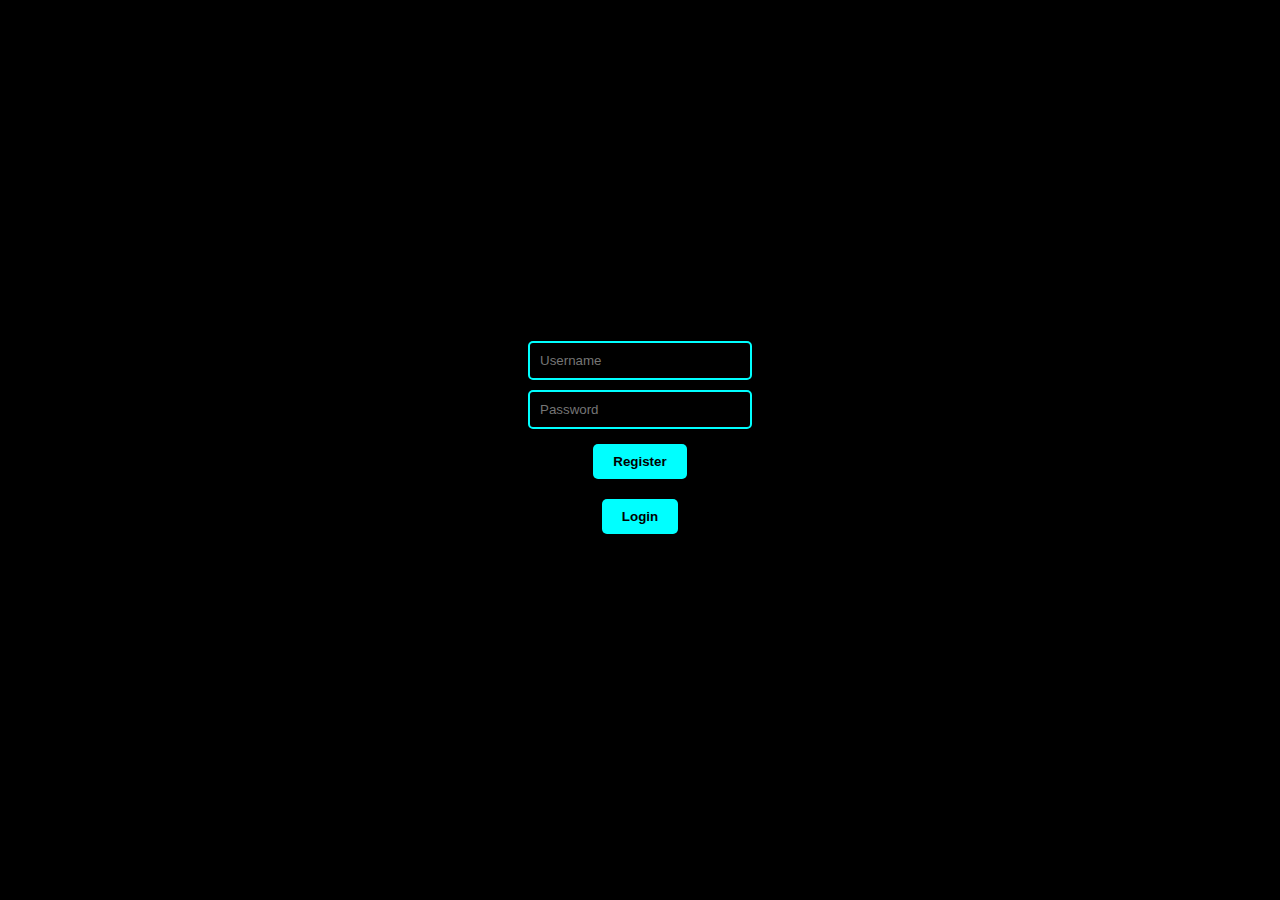
<file: Index.html>
<!DOCTYPE html>
<html>
<head>
  <title>Login Page</title>
  <link rel="stylesheet" type="text/css" href="style.css">
</head>
<body>
  <input type="text" id="username" placeholder="Username">
  <input type="password" id="password" placeholder="Password">
  <button onclick="register()">Register</button>
  <button onclick="login()">Login</button>
  <div id="loginMessage"></div>

  <script src="script.js"></script>
</body>
</html>
</file>
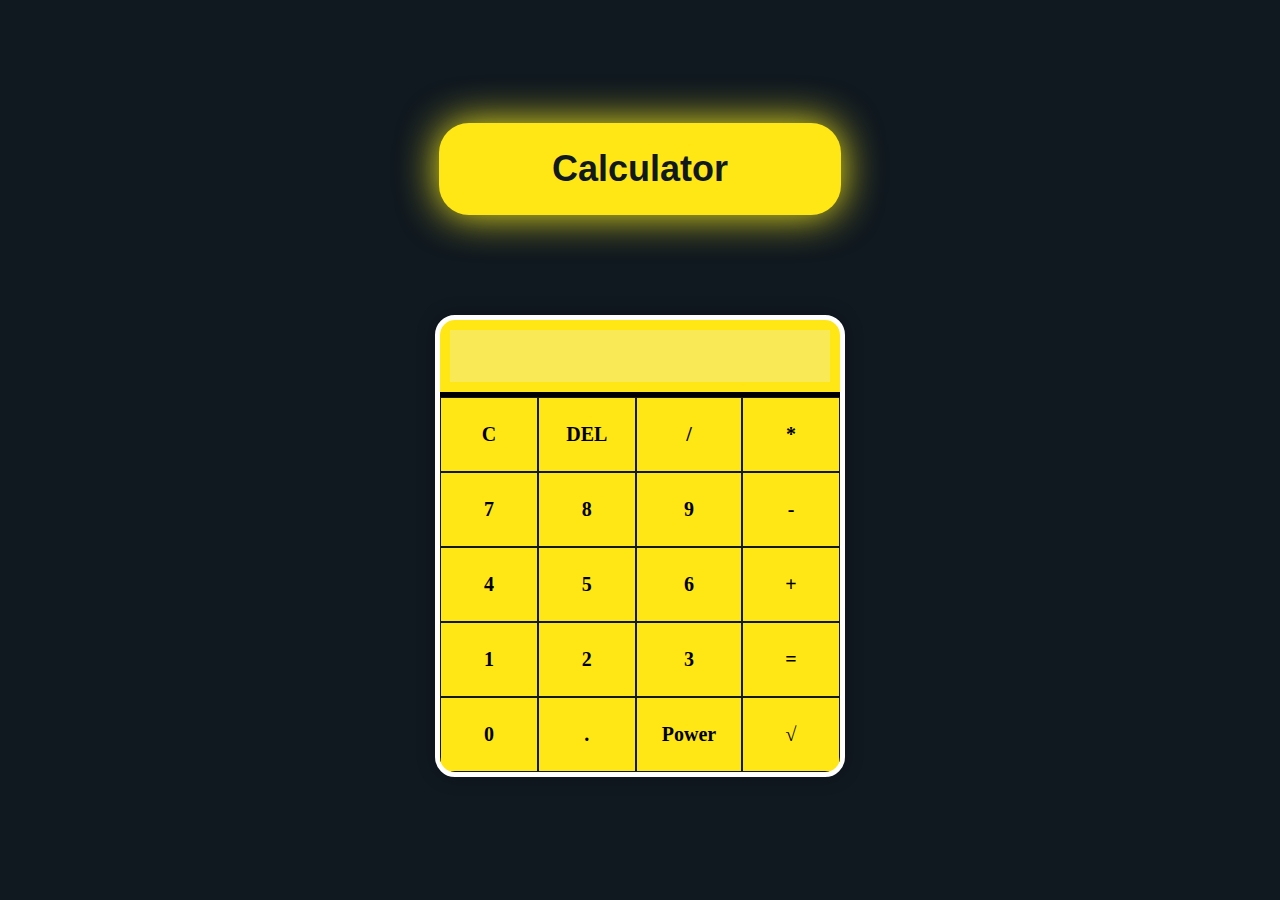
<file: secured-page.html>
<!DOCTYPE html>
<html lang="en">
<head>
  <meta charset="UTF-8">
  <meta name="viewport" content="width=device-width, initial-scale=1.0">
  <title>Calculator</title>
  <link rel="stylesheet" href="secured-styles.css">
</head>
<body>
  <div class="box">
    <h1 class="calculator-title">Calculator</h1>
  </div>
  <div class="calculator">
    <div class="display">
      <input type="text" id="display" disabled>
    </div>
    <div class="buttons">
      <button onclick="clearDisplay()">C</button>
      <button onclick="deleteChar()">DEL</button>
      <button onclick="appendChar('/')">/</button>
      <button onclick="appendChar('*')">*</button>
      <button onclick="appendChar('7')">7</button>
      <button onclick="appendChar('8')">8</button>
      <button onclick="appendChar('9')">9</button>
      <button onclick="appendChar('-')">-</button>
      <button onclick="appendChar('4')">4</button>
      <button onclick="appendChar('5')">5</button>
      <button onclick="appendChar('6')">6</button>
      <button onclick="appendChar('+')">+</button>
      <button onclick="appendChar('1')">1</button>
      <button onclick="appendChar('2')">2</button>
      <button onclick="appendChar('3')">3</button>
      <button class="span-two" onclick="calculate()">=</button>
      <button onclick="appendChar('0')">0</button>
      <button onclick="appendChar('.')">.</button>
      <button onclick="calculatePower()">Power</button> <!-- New button: Power -->
      <button onclick="calculateSquareRoot()">√</button> <!-- New button: Square Root -->

    </div>
  </div>

  <script src="secured-scripts.js"></script>
</body>
</html>
</file>
<file: style.css>
body {
  font-family: Arial, sans-serif;
  background-color: black;
  color: white;
  display: flex;
  flex-direction: column;
  align-items: center;
  justify-content: center;
  height: 100vh;
  margin: 0;
}

input[type="text"],
input[type="password"] {
  padding: 10px;
  margin: 5px;
  border: 2px solid #00FFFF; /* Neon blue border */
  border-radius: 5px;
  width: 200px;
  background-color: black;
  color: white;
}

button {
  padding: 10px 20px;
  margin: 10px;
  border: none;
  border-radius: 5px;
  cursor: pointer;
  background-color: #00FFFF; /* Neon blue button */
  color: black;
  font-weight: bold;
}

button:hover {
  background-color: #008080; /* Darker blue on hover */
}

#loginMessage {
  margin-top: 20px;
  text-align: center;
  font-weight: bold;
}
</file>
<file: secured-styles.css>
body {
  display: flex;
  flex-direction: column;
  justify-content: center;
  font-family: 'Arvo', serif;
  align-items: center;
  height: 100vh;
  background-color: #101820;
  margin: 0;
}


.calculator-title {
  font-family: 'Orbitron', sans-serif; /* Change to Exo font */
  font-size: 36px; /* Adjusted font size */
  font-weight: bold; /* Added font weight for emphasis */
  color: #101820; /* Title color */
}


.box {
  background-color: #FEE715;
  padding: 1px;
  width: 400px;
  border-radius: 30px;
  box-shadow: 0 0 20px rgba(255, 255, 255, 0.5); /* White shadow effect */
  text-align: center;
  margin-bottom: 100px; /* Margin to separate from the calculator */
  box-shadow: 0 0 40px rgba(249, 238, 29, 5); /* Neon glow effect */
}

.calculator {
  border: 5px solid white ;
  font-family: 'Arvo', serif;
  border-radius: 20px;
  overflow: hidden;
  width: 400px;
  background-color: #FEE715;
  box-shadow: 0 0 20px rgba(0, 0, 0, 0.2);
}

.display {
  padding: 10px;
  text-align: right;
  border-bottom: 5px solid black;
}

.display input {
  width: calc(100% - 20px);
  padding: 10px;
  font-family: 'Arvo', serif;
  border: none;
  outline: none;
  font-size: 28px;
  
}

.buttons {
  display: grid;
  grid-template-columns: repeat(4, 1fr);
  grid-gap: 0; /* Remove gaps between buttons */
}

button {
  border: 1px solid #101820;
  padding: 25px; /* Adjusted button padding */
  font-family: 'Arvo', serif;
  font-size: 20px;
  font-weight: bold;
  background-color: #FEE715;
  cursor: pointer;
  transition: background-color 0.2s;
}

button:hover {
  background-color: #6d6200;
}

button:active {
  background-color: #FEE715;
}

button.span-two {
  grid-column: span 1;
}

button:focus {
  outline: none;
}

button:focus-visible {
  outline: 2px solid #3498db;
}


.blink {
  animation: blinker 0.7s cubic-bezier(0.5, 0, 0.5, 1) infinite alternate;
}

@keyframes blinker {
  0% {
    background-color:#FEE715; 
    border-radius:40%;
  }
  100% {
    background-color:lightblue;
  }
}
</file>
